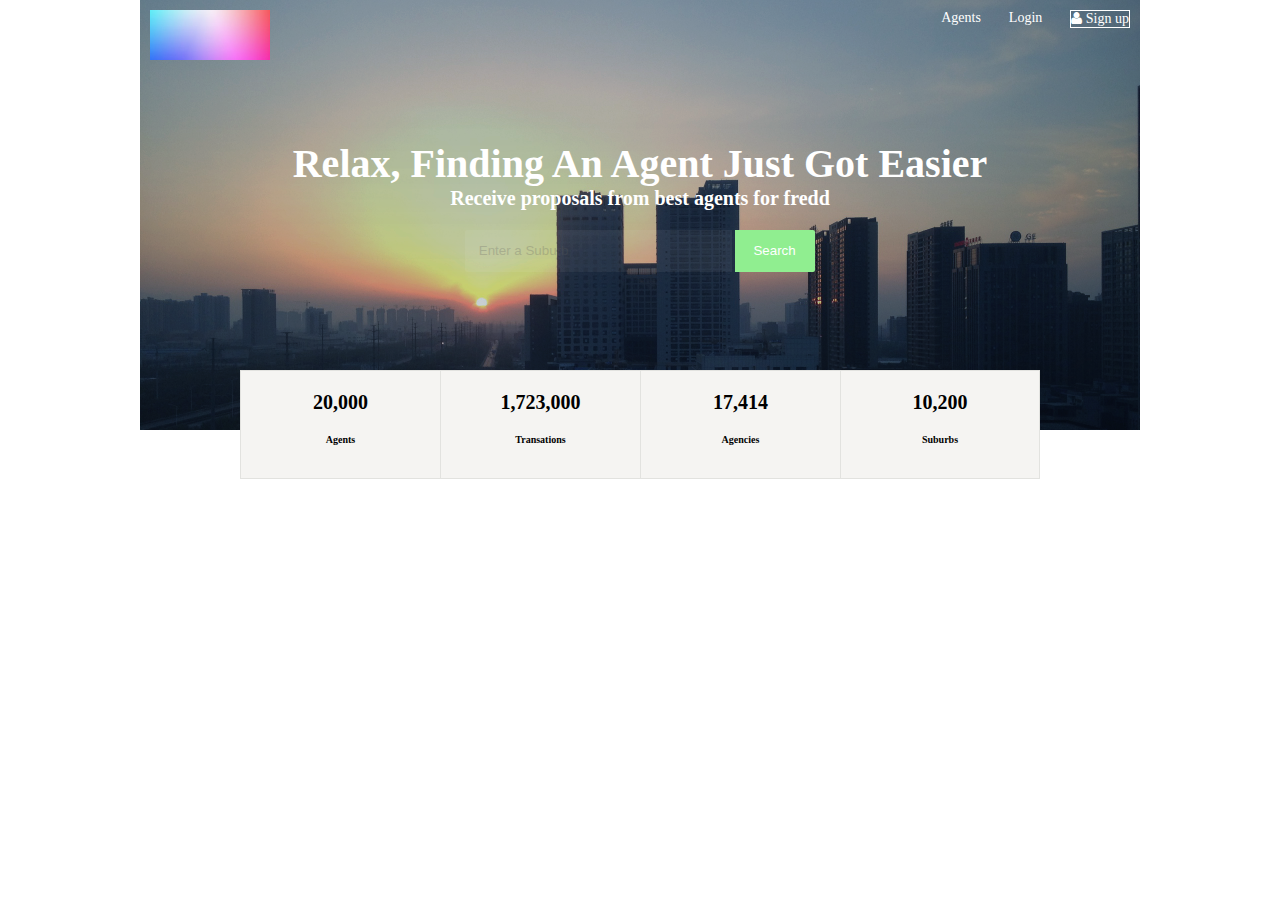
<file: index.html>
<!DOCTYPE html>
<html>
<head>
    <title>Page 1</title>
    <link rel="stylesheet" href="./scss/mystyle.css">
    <link rel="stylesheet" href="./scss/font-awesome.css">
</head>
<body>
    <section class="hero">
        <header>
            <img src="imgs/colorful-logo.png"/>
            <ul>
               
                <li >Agents</li>
                <li>Login</li>
                <li><i class="fa fa-user"></i> Sign up</li>
            </ul>
        </header>
        <h1>Relax, Finding An Agent Just Got Easier</h1>
        <h2>Receive proposals from best agents for fredd</h2>
        <form action="">
            <input type="text" placeholder="Enter a Suburb">                   
            <button>Search</button>
        </form>
    </section>
    <section class = "numbers">
        <ul>
            <li>
                <h3>20,000</h3>
                <h4>Agents</h4>
            </li>
            <li>
                <h3>1,723,000</h3>
                <h4>Transations</h4>
            </li>
            <li>
                <h3>17,414</h3>
                <h4>Agencies</h4>
            </li>
            <li>
                <h3>10,200</h3>
                <h4>Suburbs</h4>
            </li>
        </ul>
    </section>
    <section class="down"></section>
</body>
</html>
</file>
<file: scss/mystyle.css>
/* line 12, /Users/twer/workspace/3w3p/scss/mystyle.scss */
body, section, form, header, ul, ui, li, input, button, img, h1, h2 {
  margin: 0;
  padding: 0;
  border: 0; }

/* line 18, /Users/twer/workspace/3w3p/scss/mystyle.scss */
body {
  font-size: 62.5%; }

/* line 22, /Users/twer/workspace/3w3p/scss/mystyle.scss */
section.hero {
  color: white;
  max-width: 100em;
  margin: 0 auto;
  background: url(../imgs/find-an-agent-hero.png);
  background-size: cover;
  height: 43em; }
  /* line 29, /Users/twer/workspace/3w3p/scss/mystyle.scss */
  section.hero header img {
    float: left;
    width: 120px;
    margin-left: 1em;
    margin-top: 1em;
    height: 50px; }
  /* line 36, /Users/twer/workspace/3w3p/scss/mystyle.scss */
  section.hero header ul {
    float: right;
    margin-right: 1em;
    margin-top: 1em; }
    /* line 40, /Users/twer/workspace/3w3p/scss/mystyle.scss */
    section.hero header ul li {
      float: left;
      list-style: none;
      margin-left: 2em;
      font-size: 1.4em; }
    /* line 46, /Users/twer/workspace/3w3p/scss/mystyle.scss */
    section.hero header ul li:last-child {
      border: 1px solid white; }
  /* line 51, /Users/twer/workspace/3w3p/scss/mystyle.scss */
  section.hero h1 {
    clear: both;
    padding-top: 2em;
    font-size: 4em;
    text-align: center; }
  /* line 57, /Users/twer/workspace/3w3p/scss/mystyle.scss */
  section.hero h2 {
    font-size: 2em;
    text-align: center; }
  /* line 61, /Users/twer/workspace/3w3p/scss/mystyle.scss */
  section.hero form {
    text-align: center;
    padding: 2em 0 4em 0; }
    /* line 64, /Users/twer/workspace/3w3p/scss/mystyle.scss */
    section.hero form input {
      padding: 1em;
      border: 0;
      width: 18em;
      border-radius: 2px 0 0 2px;
      background: rgba(255, 255, 255, 0.2);
      opacity: 0.3; }
    /* line 73, /Users/twer/workspace/3w3p/scss/mystyle.scss */
    section.hero form button {
      color: white;
      padding: 1em;
      border: 0;
      width: 6em;
      border-radius: 0 2px 2px 0;
      background-color: lightgreen; }

/* line 84, /Users/twer/workspace/3w3p/scss/mystyle.scss */
section.numbers {
  max-width: 100em;
  margin: 0 auto; }
  /* line 86, /Users/twer/workspace/3w3p/scss/mystyle.scss */
  section.numbers ul {
    position: relative;
    top: -6em;
    margin: 0 10%; }
    /* line 90, /Users/twer/workspace/3w3p/scss/mystyle.scss */
    section.numbers ul li {
      background-color: #F5F4F2;
      list-style: none;
      display: block;
      float: left;
      width: 25%;
      box-sizing: border-box;
      border-top: 1px solid #E2E2DF;
      border-left: 1px solid #E2E2DF;
      border-bottom: 1px solid #E2E2DF; }
      /* line 101, /Users/twer/workspace/3w3p/scss/mystyle.scss */
      section.numbers ul li:last-child {
        border-right: 1px solid #E2E2DF; }
      /* line 105, /Users/twer/workspace/3w3p/scss/mystyle.scss */
      section.numbers ul li h3 {
        text-align: center;
        font-size: 2em;
        padding: 0em 0; }
      /* line 111, /Users/twer/workspace/3w3p/scss/mystyle.scss */
      section.numbers ul li h4 {
        text-align: center;
        padding: 0 0 2em 0; }

/*# sourceMappingURL=mystyle.css.map */
</file>
